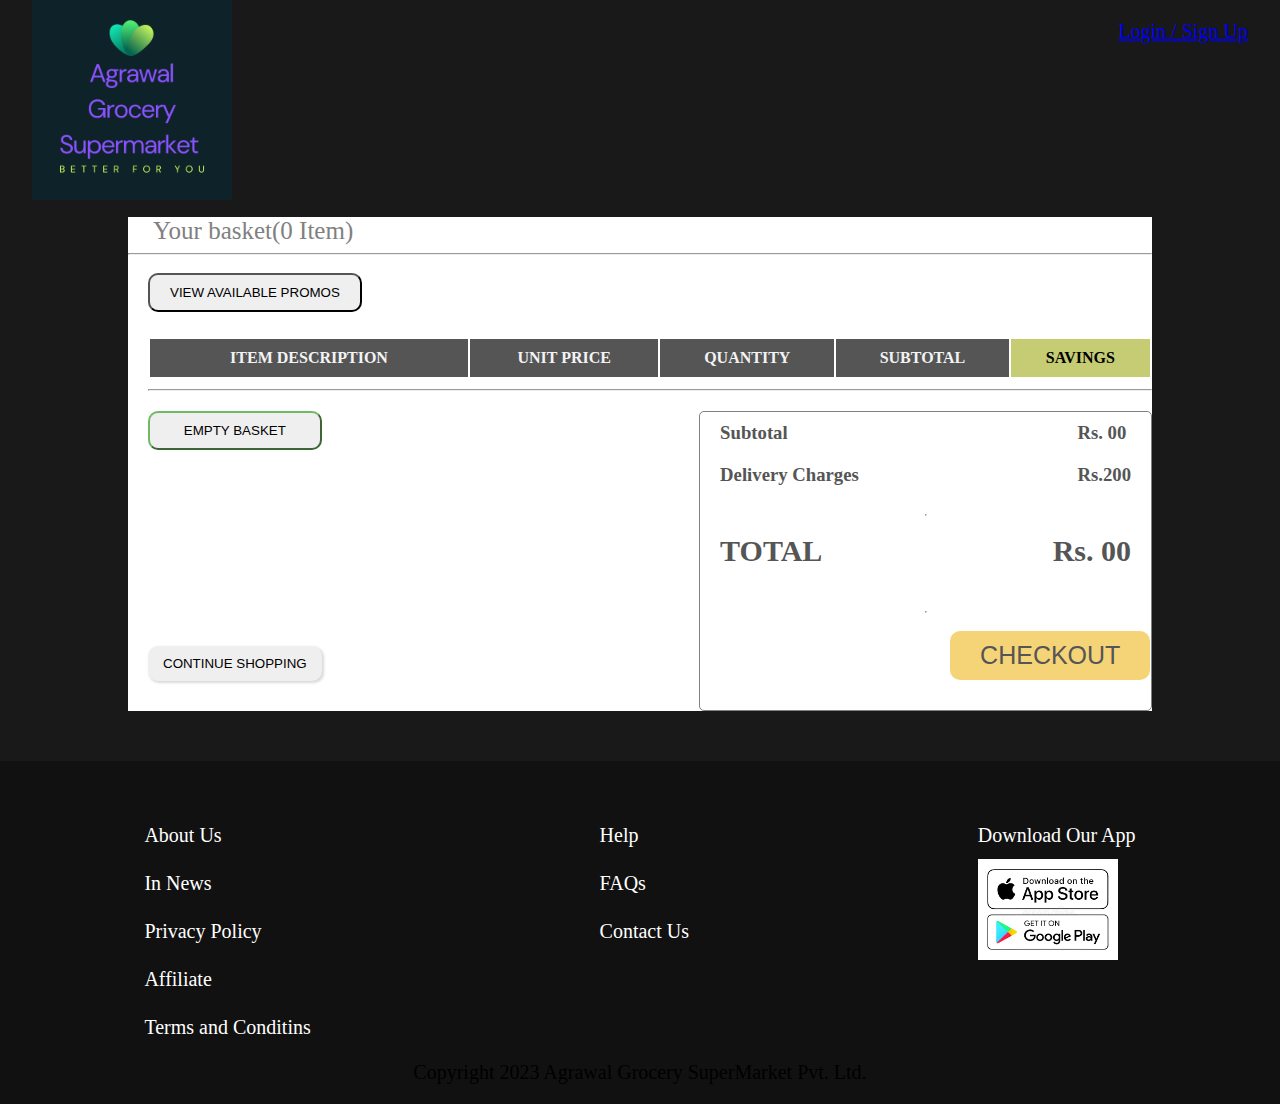
<file: basket.html>
<!DOCTYPE html>
<html lang="en">
  <head>
    <meta charset="UTF-8" />
    <meta http-equiv="X-UA-Compatible" content="IE=edge" />
    <meta name="viewport" content="width=device-width, initial-scale=1.0" />
    <title> Agrawal Grocery Supermarket basket </title>
    <link rel="stylesheet" href="basket.css" />
  </head>

  <body>

    <!-- -------------Navbar---------- -->

<div id="navbar">

  <img id="logo" src="./Agrawal.png" />
    
  <div id="navbarflex">

        <a href="./signup.html"> <p id="login"> Login / Sign Up </p> </a>
  </div>
</div>

    <!-- ------------main-------------- -->

    <div id="main">
      <h1>Your basket(<span id="Item">0</span> Item)</h1>
      <hr />
      <button id="promo">VIEW AVAILABLE PROMOS</button>
      <div id="box">
        <div id="tab">
          <table>
            <thead>
              <tr id="tr1">
                <th>ITEM DESCRIPTION</th>
                <th>UNIT PRICE</th>
                <th>QUANTITY</th>
                <th>SUBTOTAL</th>
                <th>SAVINGS</th>
              </tr>
            </thead>
            <tbody></tbody>
          </table>
          <hr />
          <div id="box1">
            <div id="new">
              <div id="box11">
                <button id="butt0">
                    EMPTY BASKET
                </button>
                <button id="butt1">
                 CONTINUE SHOPPING
                </button>
              </div>
            </div>
            <div id="box12">
              <div class="bos13" id="total">
                <div>
                  <h3>Subtotal</h3>
                  <h3>Delivery Charges</h3>
                </div>
                <div>
                  <h3 id="chan">Rs. 00</h3>
                  <h3> Rs.200 </h3>
                </div>
              </div>
              <hr />
              <div class="box13" id="tot">
                <div>
                  <h4>TOTAL</h4>
                </div>
                <div>
                  <h4 id="fin">Rs. 00</h4>
                </div>
              </div>
              <hr />
              <div id="box14">
                <button id="check">CHECKOUT</button>
              </div>
            </div>
          </div>
        </div>
      </div>
    </div>

    <!--  --------footer ------------  --> 
   
<footer>
    <div id="fbox">
        <div class="column">
            <p>About Us</p>
            <p>In News</p>
            <p>Privacy Policy</p>
            <p>Affiliate</p>
            <p>Terms and Conditins</p>
        </div>
        <div class="column">
            <p>Help</p>
            <p>FAQs</p>
            <p>Contact Us</p>
        </div>
        <div class="column">
            <p> Download Our App </p>
            <div id="store">
                <img src="./download (5).png" >
            </div>   
        </div>
    </div>

    <div id="copyright">
        Copyright 2023 Agrawal Grocery SuperMarket Pvt. Ltd.
    </div>

</footer>

  </body>

  <script>

  const Item = document.getElementById("Item")  ;

    let item = ( localStorage.getItem( "count" ) || 0 )  ;

    Item.innerText = item  ;

  </script>

</html>
</file>
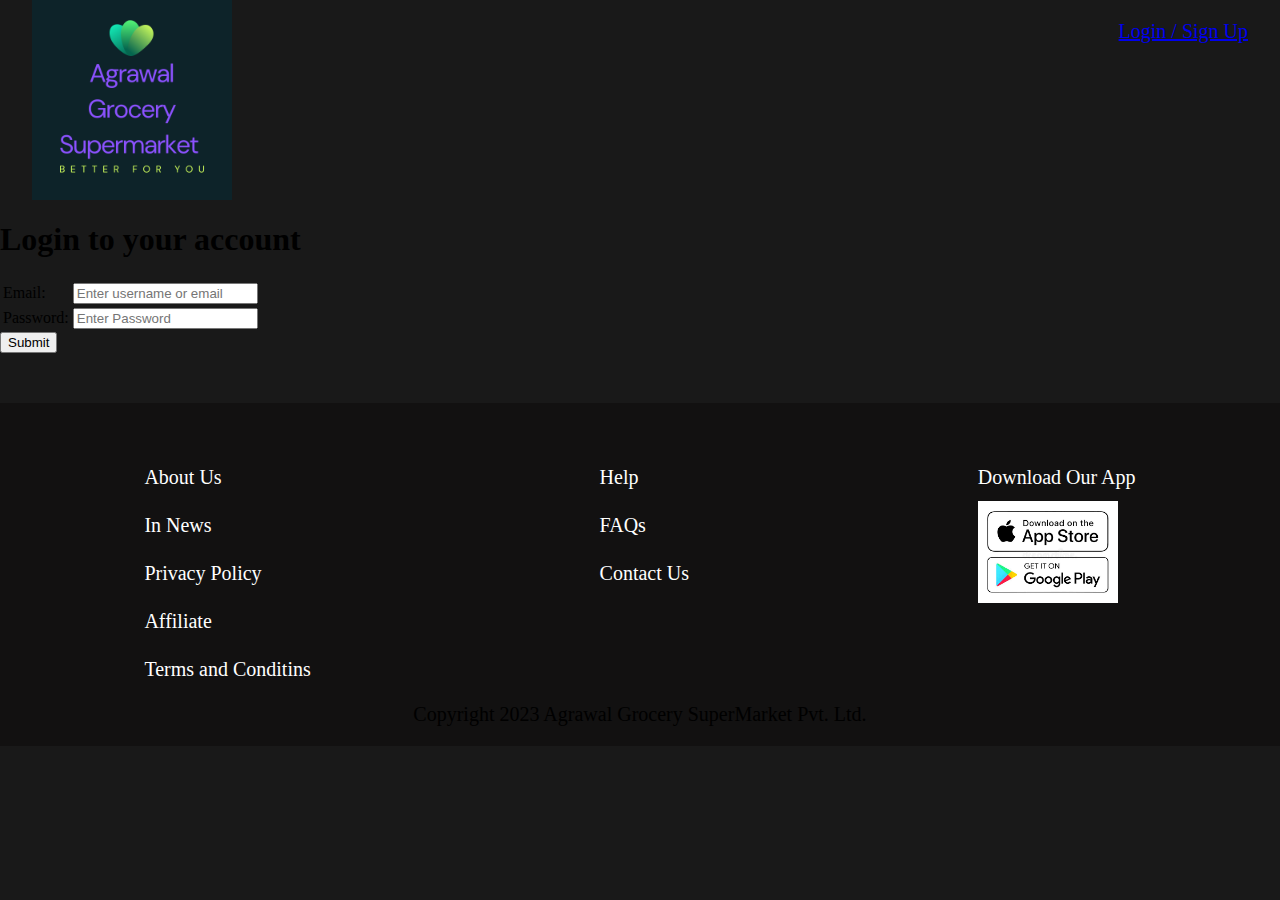
<file: login.html>
<!DOCTYPE html>
<html lang="en">
<head>
    <meta charset="UTF-8">
    <meta http-equiv="X-UA-Compatible" content="IE=edge">
    <meta name="viewport" content="width=device-width, initial-scale=1.0">
    <title> Agrawal Grocery Supermarket login </title>

<style>

/* navbar css  */

body {  
  background-color: rgb(25, 25, 25)  ;
  margin: 0px ;
  padding: 0px ;
}

#navbar
{
    width: 95%  ;
    margin: auto  ;
    display: flex ;
    justify-content: space-between  ;
}

#navbarflex
{   
    height: 50px  ;
}

#logo
{
    width: 200px  ;
    cursor: pointer  ;
}

#login
{
    font-size: 20px ;
    cursor: pointer  ;
}


/* footer css  */

footer 
{
  width: 100%  ;
  background-color: rgb(18, 17, 17)  ;
  margin-top: 50px  ;
  font-size: 20px ;
}

#fbox 
{
  display: flex  ;
  flex-direction: row  ;
  justify-content: space-around ;
  padding-top: 50px  ;
  padding-bottom: 10px  ;
}
.column 
{
  display: flex  ;
  flex-direction: column  ;
}

.column img 
{
  width: 140px  ;
  cursor: pointer  ;
}

.column p
{
  color: white  ;
  line-height: 8px  ;
  cursor: pointer  ;
}

#copyright
{
    text-align: center  ;
    padding-bottom: 20px  ;
    cursor: pointer  ;
}

</style>

</head>
<body>

<div id="navbar">

        <img id="logo" src="./Agrawal.png" />
          
        <div id="navbarflex">
      
              <a href="./signup.html"> <p id="login"> Login / Sign Up </p> </a>
        </div>
</div>

<div id="cont">

    <h1>Login to your account</h1>
    <form autocomplete="on">
        <table>
            <tr>
                <td><label for="email">Email:</label></td>
                <td> <input type="email" placeholder="Enter username or email" id="email"></td>
               
            </tr>

            <tr>
                <td><label for="Password">Password:</label></td>
                <td><input type="password" placeholder="Enter Password" id="password"></td>
            
               
            </tr>
        </table>

        <input type="submit" id="submit">
        
    </form>
</div>

<footer>
    <div id="fbox">
        <div class="column">
            <p>About Us</p>
            <p>In News</p>
            <p>Privacy Policy</p>
            <p>Affiliate</p>
            <p>Terms and Conditins</p>
        </div>
        <div class="column">
            <p>Help</p>
            <p>FAQs</p>
            <p>Contact Us</p>
        </div>
        <div class="column">
            <p> Download Our App </p>
            <div id="store">
                <img src="./download (5).png" >
            </div>   
        </div>
    </div>

    <div id="copyright">
        Copyright 2023 Agrawal Grocery SuperMarket Pvt. Ltd.
    </div>

</footer>

</body>

<script src="/script/login.js"></script>

</html>
</file>
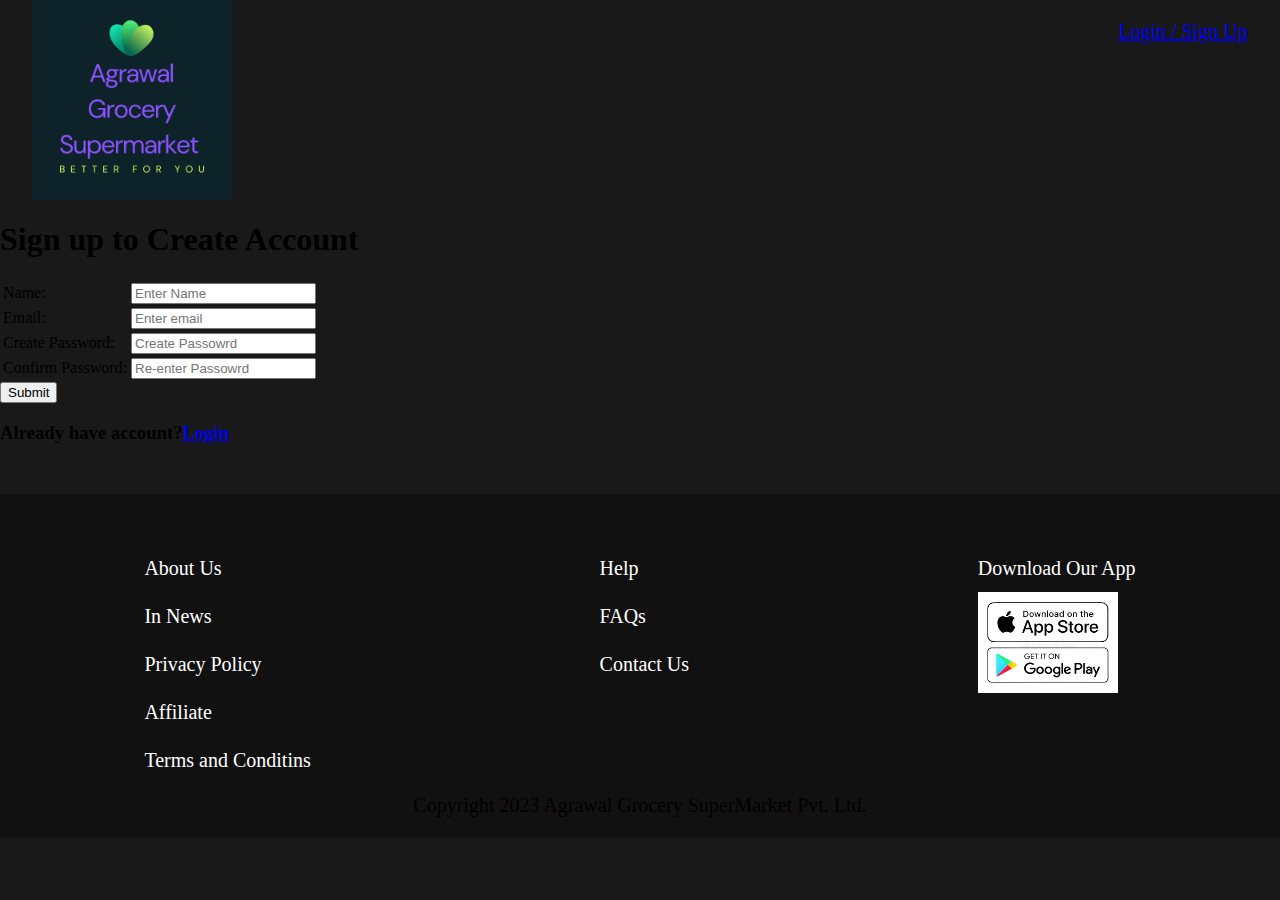
<file: signup.html>
<!DOCTYPE html>
<html lang="en">
<head>
    <meta charset="UTF-8">
    <meta http-equiv="X-UA-Compatible" content="IE=edge">
    <meta name="viewport" content="width=device-width, initial-scale=1.0">
    <title> Agrawal Grocery Supermarket signup </title>

<style>

/* navbar css  */

body {  
  background-color: rgb(25, 25, 25)  ;
  margin: 0px ;
  padding: 0px ;
}

#navbar
{
    width: 95%  ;
    margin: auto  ;
    display: flex ;
    justify-content: space-between  ;
}

#navbarflex
{   
    height: 50px  ;
}

#logo
{
    width: 200px  ;
    cursor: pointer  ;
}


#login
{
    font-size: 20px ;
    cursor: pointer  ;
}

/* footer css  */
footer 
{
  width: 100%  ;
  background-color: rgb(18, 17, 17)  ;
  margin-top: 50px  ;
  font-size: 20px ;
}

#fbox 
{
  display: flex  ;
  flex-direction: row  ;
  justify-content: space-around ;
  padding-top: 50px  ;
  padding-bottom: 10px  ;
}

.column 
{
  display: flex  ;
  flex-direction: column  ;
}

.column img 
{
  width: 140px  ;
  cursor: pointer  ;
}

.column p
{
  color: white  ;
  line-height: 8px  ;
  cursor: pointer  ;
}

#copyright
{
    text-align: center  ;
    padding-bottom: 20px  ;
    cursor: pointer  ;
}

</style>

</head>

<body>

<div id="navbar">

        <img id="logo" src="./Agrawal.png" />
          
        <div id="navbarflex">
      
              <a href="./signup.html"> <p id="login"> Login / Sign Up </p> </a>
        </div>
</div>
    
<div id="cont">
    <h1>Sign up to Create Account</h1>

    <form action="/html files/login.html" method="post">
    <table>
    <tr>
    <td><label for="Name">Name:</label></td>
    <td><input type="text" placeholder="Enter Name" id="name"></td>
   </tr>

   <tr>
    <td><label for="email">Email:</label></td>
    <td> <input type="email" placeholder="Enter email" id="email"></td>
   </tr>

   <tr>
    <td>
        <label for="CreatePassword">Create Password:</label>
    </td>
    <td>
        <input type="password" placeholder="Create Passowrd" id="password">
    </td>
   </tr>

   <tr>
    <td><label for="Re-EnterPassword">Confirm Password:</label></td>
    <td><input type="password" placeholder="Re-enter Passowrd" id="confirmPassword"></td>
   </tr>
   </table>
       <input type="submit" id="submit">
    </form>

    <h3>Already have account?<a href="./login.html"><span>Login</span> </a></h3>
</div>

<footer>
        <div id="fbox">
            <div class="column">
                <p>About Us</p>
                <p>In News</p>
                <p>Privacy Policy</p>
                <p>Affiliate</p>
                <p>Terms and Conditins</p>
            </div>
            <div class="column">
                <p>Help</p>
                <p>FAQs</p>
                <p>Contact Us</p>
            </div>
            <div class="column">
                <p> Download Our App </p>
                <div id="store">
                    <img src="./download (5).png" >
                </div>   
            </div>
        </div>
    
        <div id="copyright">
            Copyright 2023 Agrawal Grocery SuperMarket Pvt. Ltd.
        </div>
    
</footer>

</body>

<script src="./signup.js"></script>

</html>
</file>
<file: basket.css>
body {  
  background-color: rgb(25, 25, 25)  ;
  margin: 0px ;
  padding: 0px ;
}

#navbar
{
    width: 95%  ;
    margin: auto  ;
    display: flex ;
    justify-content: space-between  ;
}

#navbarflex
{   
    height: 50px  ;
}

#logo
{
    width: 200px  ;
    cursor: pointer  ;
}

#login
{
    font-size: 20px ;
}


/* --------main------------ */

#main {
  width: 80%;
  margin: auto;
  background-color: #ffffff;
}
h1 {
  font-size: 25px;
  color: gray;
  font-weight: lighter;
  margin-left: 25px;
  background-color: #ffffff;
  margin-bottom: 5px;
}
#promo {
  padding: 10px 20px;
  margin-top: 10px;
  margin-left: 20px;
  border-radius: 10px;
  cursor: pointer;
}

#box {
  margin-top: 25px;
  margin-left: 20px;
  background-color: #ffffff;
}
table {
  width: 100%;
  margin-bottom: 10px;
  background-color: #ffffff;
}

th {
  background-color: #555555;
  color: #f3f3f3;
  padding: 10px 0px;
}
td {
  margin: auto;
  text-align: center;
}

#box1 {
  display: flex;
  justify-content: space-between;
  height: 300px;
  margin-top: 20px;
  background-color: #ffffff;
}
#box11 {
  display: flex;
  flex-direction: column;
  justify-content: space-between;
  background-color: #ffffff;
}
#box11 > button {
  padding: 10px 15px;
  border-radius: 10px;
  cursor: pointer;
}

#box11 > button:first-child {
  border-color: #70b961;
}
#box11 > button:last-child {
  box-shadow: rgba(0, 0, 0, 0.15) 1.95px 1.95px 2.6px;
  border: none;
  margin-bottom: 30px;
}
#box12 {
  width: 45%;
  border: 1px solid gray;
  display: flex;
  flex-direction: column;
  border-radius: 5px;
}

#check {
  padding: 10px 30px;
  font-size: 25px;
  margin-bottom: 30px;
  margin-left: 250px;
  border-radius: 10px;
  background-color: #f5d377;
  border: none;
  color: #555555;
  margin-top: 10px;
  cursor: pointer;
}

#box14 {
  height: 40%;
}
.box13 {
  height: 60%;
  display: flex;
  flex-direction: row;
}
#total {
  display: flex;
  justify-content: space-between;
}

h3 {
  margin: 10px 20px 20px 20px;
  color: #555555;
}
h4 {
  font-size: 30px;
  margin: 10px 20px 20px 20px;
  color: #555555;
}
#tot {
  display: flex;
  justify-content: space-between;
}

#new {
  width: 55%;
  display: flex;
  justify-content: space-between;
}

#p1 {
  margin-top: 30px;
}
#p2 {
  margin-top: 50px;
}
th:last-child {
  background-color: #c6cc74;
  color: black;
}


/* --------footer------------ */

footer 
{
  width: 100%  ;
  background-color: rgb(18, 17, 17)  ;
  margin-top: 50px  ;
  font-size: 20px ;
}
#fbox 
{
  display: flex  ;
  flex-direction: row  ;
  justify-content: space-around ;
  padding-top: 50px  ;
  padding-bottom: 10px  ;
}
.column 
{
  display: flex  ;
  flex-direction: column  ;
}
.column img 
{
  width: 140px  ;
  cursor: pointer  ;
}
.column p
{
  color: white  ;
  line-height: 8px  ;
  cursor: pointer  ;
}

#copyright
{
    text-align: center  ;
    padding-bottom: 20px  ;
    cursor: pointer  ;
}
</file>
